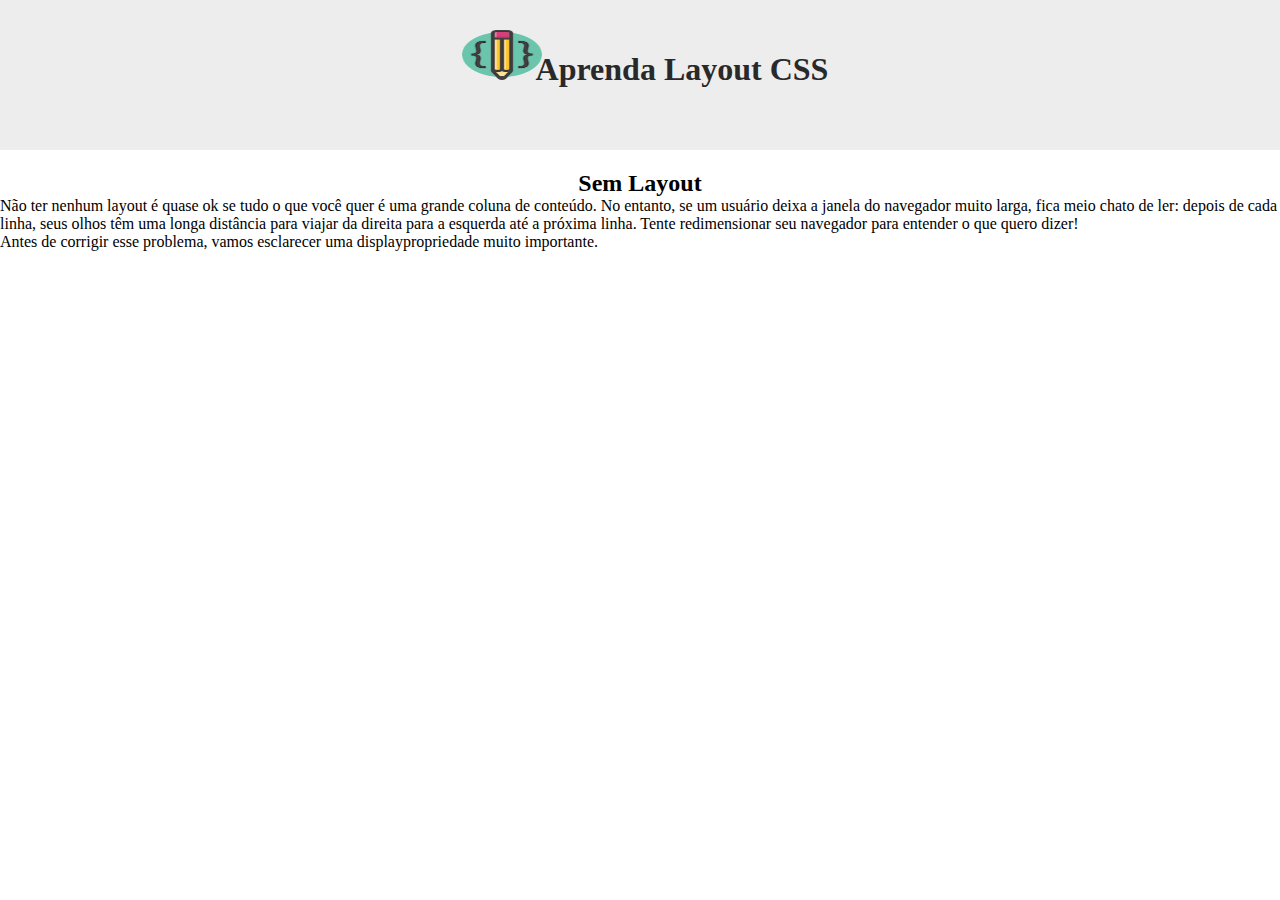
<file: index.html>
<!DOCTYPE html>
<html lang="en">
    <head>
        <meta charset="UTF-8">
        <title>Aprenda Layout CSS</title>
        <link rel="stylesheet" href="styles.css">
    </head>
    <body>
        <div class="logo">
            <div class="box-image">
            <img class="img-logo" src="./images/logo.png" alt="">
            </div>
            <div class="box-h1">
            <h1 class="title-logo">Aprenda Layout CSS</h1>
            </div>
        </div>
        <div>
            <h2 class="slide1">Sem Layout</h2>
            <p>Não ter nenhum layout é quase ok se tudo o que você quer é uma grande coluna de conteúdo. No entanto, se um usuário deixa a janela do navegador muito larga, fica meio chato de ler: depois de cada linha, seus olhos têm uma longa distância para viajar da direita para a esquerda até a próxima linha. Tente redimensionar seu navegador para entender o que quero dizer!</p>
            <p>Antes de corrigir esse problema, vamos esclarecer uma displaypropriedade muito importante.</p>
        </div>  
    </body>
</html>
</file>
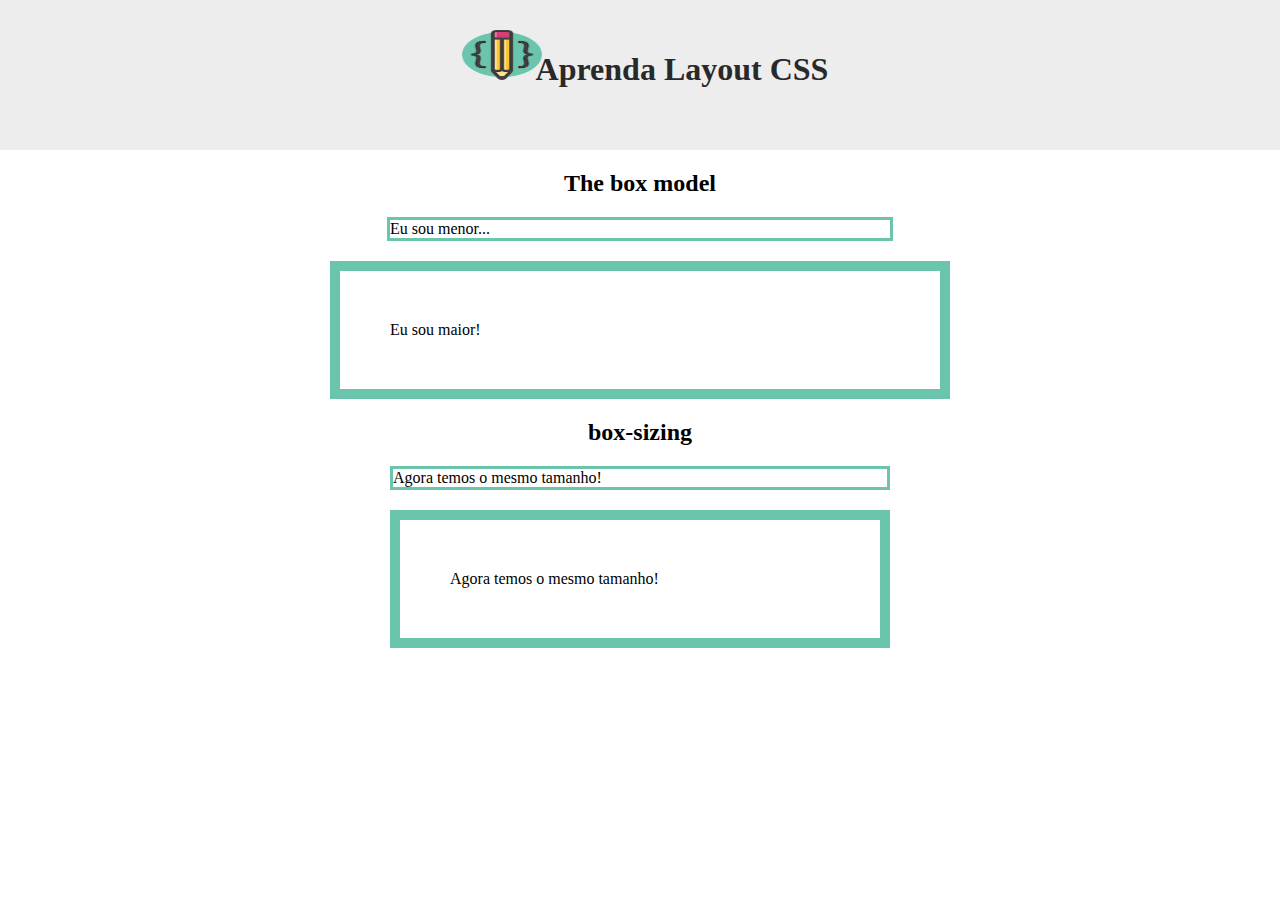
<file: pages/box-model.html>
<!DOCTYPE html>
<html lang="en">
<head>
    <meta charset="UTF-8">
    <meta name="viewport" content="width=device-width, initial-scale=1.0">
    <title>Box-model</title>
    <link rel="stylesheet" href="../styles.css">
</head>
<body>
    <div class="logo">
        <div class="box-image">
        <img class="img-logo" src="../images/logo.png" alt="">
        </div>
        <div class="box-h1">
        <h1 class="title-logo">Aprenda Layout CSS</h1>
        </div>
    </div>
    <div>
        <h2 class="slide1 margin-subtitle">The box model</h2>
    </div>
    <div class="slide5">
        <div class="simple">
            <p>Eu sou menor...</p>
        </div>
        <div class="fancy">
            <p>Eu sou maior!</p>
        </div>
    </div>
    <div><h2 class="slide1 margin-subtitle">box-sizing</h2></div>
    <div>
        <div class="simple2">
            <p>Agora temos o mesmo tamanho!</p>
        </div>
        <div class="fancy2">
            <p>Agora temos o mesmo tamanho!</p>
        </div>
    </div>
    
</body>
</html>
</file>
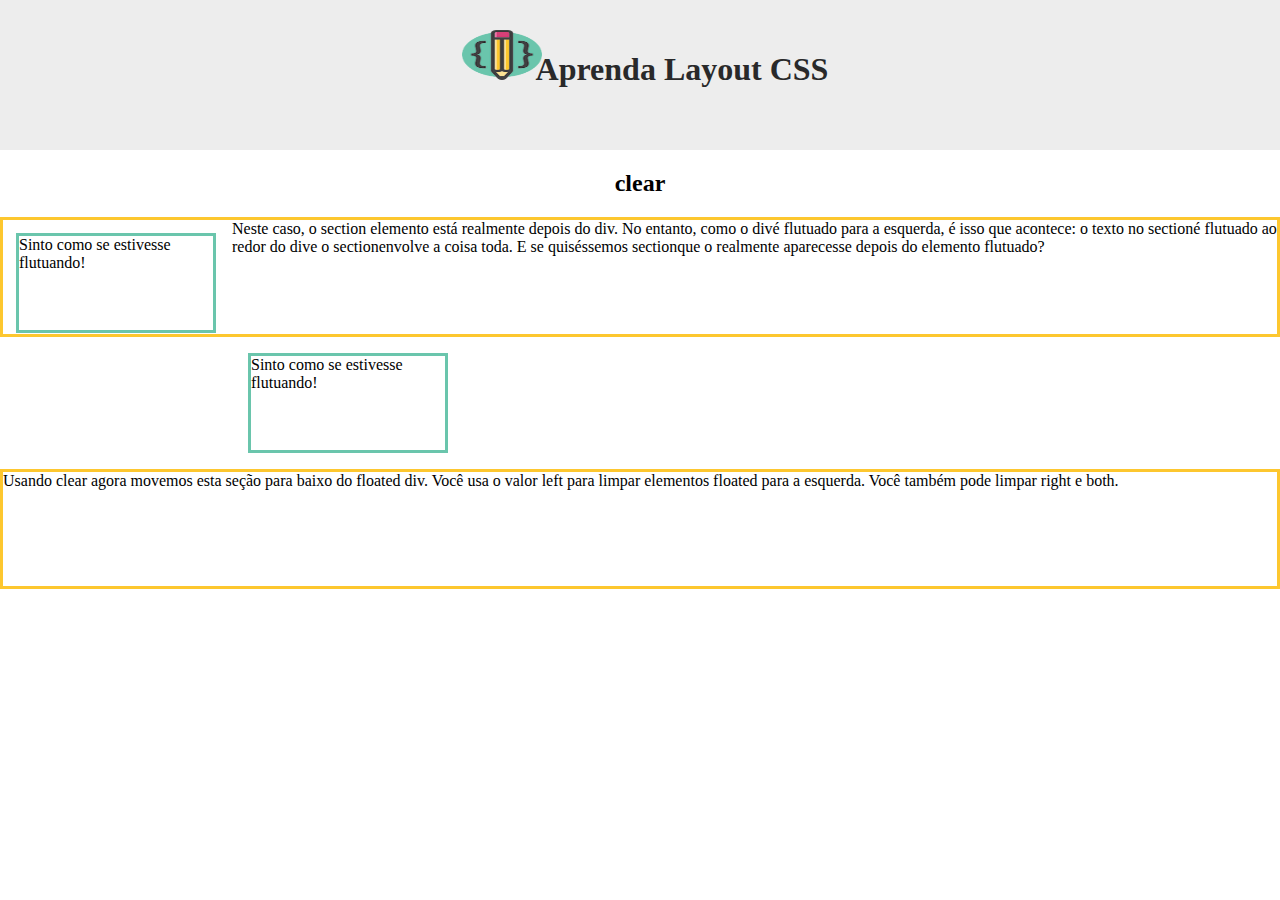
<file: pages/clear.html>
<!DOCTYPE html>
<html lang="en">
<head>
    <meta charset="UTF-8">
    <meta name="viewport" content="width=device-width, initial-scale=1.0">
    <link rel="stylesheet" href="../styles.css">
    <title>Clear</title>
</head>
<body>
    <div class="logo">
        <div class="box-image">
        <img class="img-logo" src="../images/logo.png" alt="">
        </div>
        <div class="box-h1">
        <h1 class="title-logo">Aprenda Layout CSS</h1>
        </div>
    </div>
    <div>
        <h2 class="slide1 margin-subtitle">clear</h2>
    </div>
    <div class="box-float border">
        <p>
            Sinto como se estivesse flutuando!
        </p>
    </div>
    <section style="border: 3px solid rgb(253, 199, 47); height: 120px;" >
        <p>
            Neste caso, o section elemento está realmente depois do div. No entanto, como o divé flutuado para a esquerda, é isso que acontece: o texto no sectioné flutuado ao redor do dive o sectionenvolve a coisa toda. E se quiséssemos sectionque o realmente aparecesse depois do elemento flutuado?
        </p>
    </section>
    <div class="box-float border">
        <p>Sinto como se estivesse flutuando!</p>
    </div>
    <section class="after-box">
        <p>
            Usando clear agora movemos esta seção para baixo do floated div. Você usa o valor left para limpar elementos floated para a esquerda. Você também pode limpar right e both.
        </p>
    </section>
    
</body>
</html>
</file>
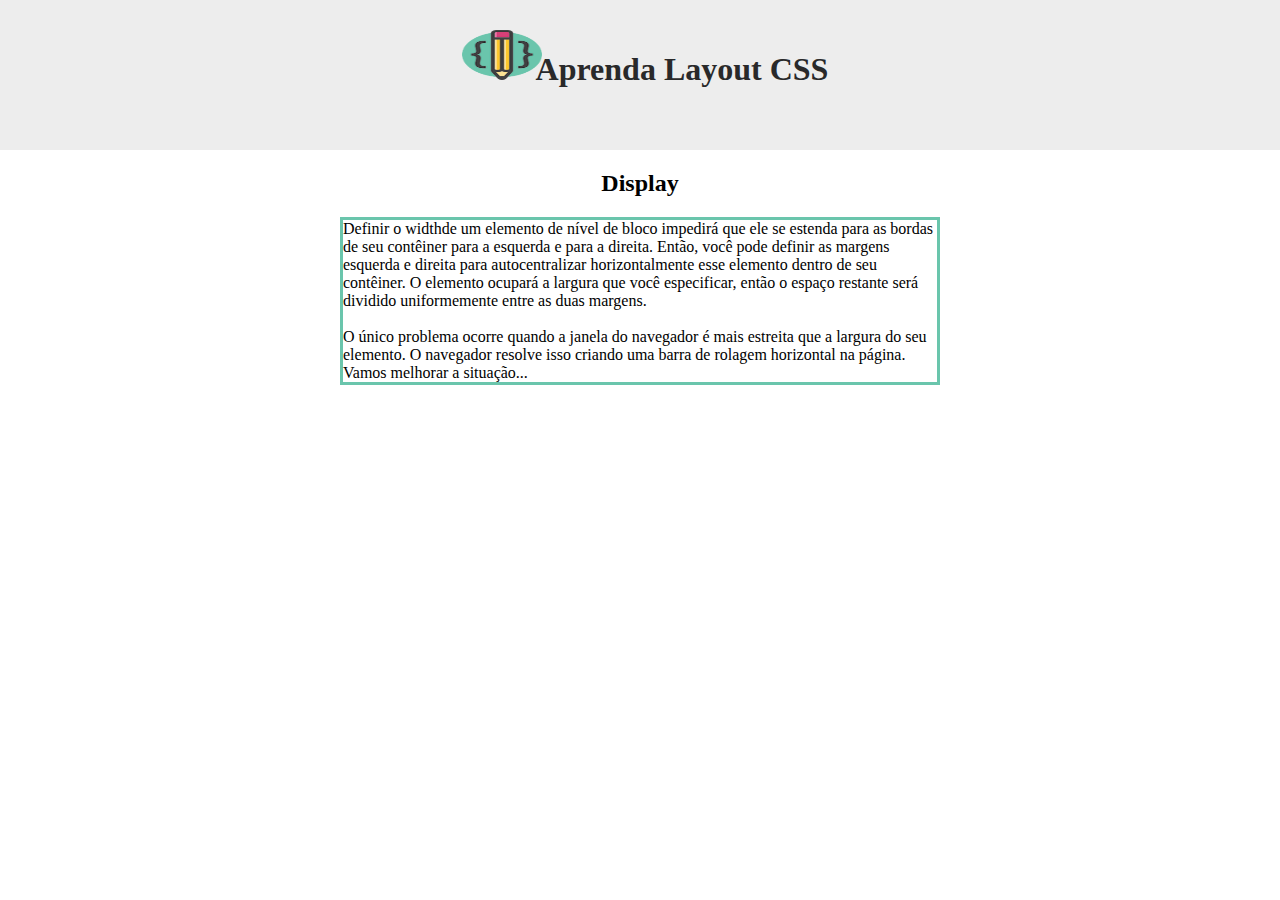
<file: pages/display.html>
<!DOCTYPE html>
<html lang="en">
<head>
    <meta charset="UTF-8">
    <meta name="viewport" content="width=device-width, initial-scale=1.0">
    <link rel="stylesheet" href="../styles.css">
    <title>Display</title>
</head>
<body>
    <div class="logo">
        <div class="box-image">
        <img class="img-logo" src="../images/logo.png" alt="">
        </div>
        <div class="box-h1">
        <h1 class="title-logo">Aprenda Layout CSS</h1>
        </div>
    </div>
    <div>
        <h2 class="slide1 margin-subtitle">Display</h2>
    </div>
    <div class="box-slide2">
        <p>Definir o widthde um elemento de nível de bloco impedirá que ele se estenda para as bordas de seu contêiner para a esquerda e para a direita. Então, você pode definir as margens esquerda e direita para autocentralizar horizontalmente esse elemento dentro de seu contêiner. O elemento ocupará a largura que você especificar, então o espaço restante será dividido uniformemente entre as duas margens.</p>
        <br>
        <p>O único problema ocorre quando a janela do navegador é mais estreita que a largura do seu elemento. O navegador resolve isso criando uma barra de rolagem horizontal na página. Vamos melhorar a situação...</p>
    </div>
</body>
</html>
</file>
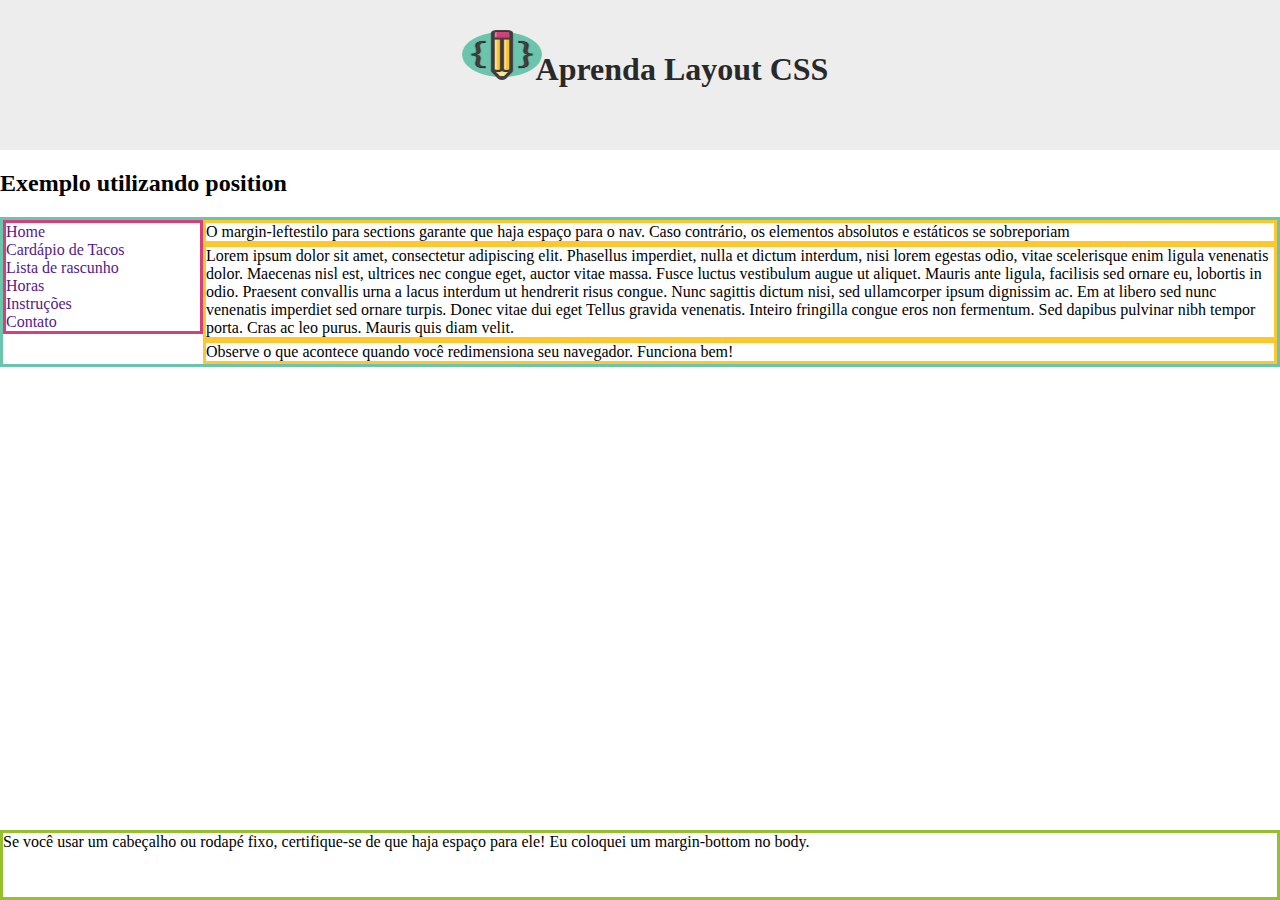
<file: pages/example-position.html>
<!DOCTYPE html>
<html lang="en">
<head>
    <meta charset="UTF-8">
    <meta name="viewport" content="width=device-width, initial-scale=1.0">
    <title>Example position</title>
    <link rel="stylesheet" href="../styles.css">
</head>
<body>
    <div class="logo">
        <div class="box-image">
        <img class="img-logo" src="../images/logo.png" alt="">
        </div>
        <div class="box-h1">
        <h1 class="title-logo">Aprenda Layout CSS</h1>
        </div>
    </div>
    <h2 class="slide1 margin-subtitle">Exemplo utilizando position</h2>
        </div>
        <div class="fake-body">
            <div class="container border">
                <nav class="navegacao">
                    <ul>
                        <li><a href="">Home</a></li>
                        <li><a href="">Cardápio de Tacos</a></li>
                        <li><a href="">Lista de rascunho</a></li>
                        <li><a href="">Horas</a></li>
                        <li><a href="">Instruções</a></li>
                        <li><a href="">Contato</a></li>
                    </ul>   
                </nav>
                <section class="section-position">
                    <p>
                        O margin-leftestilo para sections garante que haja espaço para o nav. Caso contrário, os elementos absolutos e estáticos se sobreporiam
                    </p>
                </section>
                <section class="section-position">
                    <p>
                        Lorem ipsum dolor sit amet, consectetur adipiscing elit. Phasellus imperdiet, nulla et dictum interdum, nisi lorem egestas odio, vitae scelerisque enim ligula venenatis dolor. Maecenas nisl est, ultrices nec congue eget, auctor vitae massa. Fusce luctus vestibulum augue ut aliquet. Mauris ante ligula, facilisis sed ornare eu, lobortis in odio. Praesent convallis urna a lacus interdum ut hendrerit risus congue. Nunc sagittis dictum nisi, sed ullamcorper ipsum dignissim ac. Em at libero sed nunc venenatis imperdiet sed ornare turpis. Donec vitae dui eget Tellus gravida venenatis. Inteiro fringilla congue eros non fermentum. Sed dapibus pulvinar nibh tempor porta. Cras ac leo purus. Mauris quis diam velit. 
                    </p>
                </section>
                <section class="section-position">
                    <p>
                        Observe o que acontece quando você redimensiona seu navegador. Funciona bem!
                    </p>
                </section>
                <footer class="rodape">
                    <p>
                        Se você usar um cabeçalho ou rodapé fixo, certifique-se de que haja espaço para ele! Eu coloquei um margin-bottom no body.
                    </p>
                </footer>
            </div>
        </div>
</body>
</html>
</file>
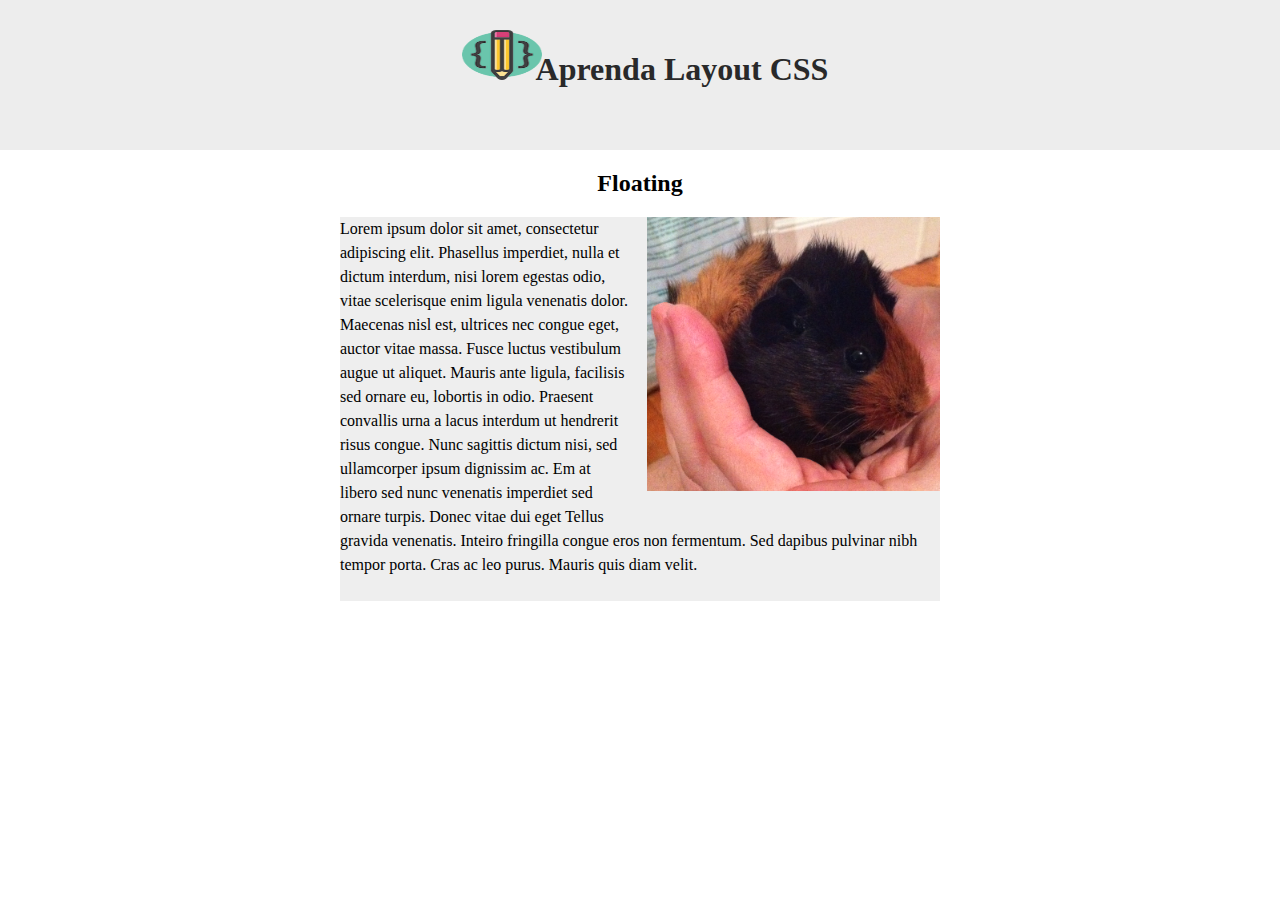
<file: pages/floating.html>
<!DOCTYPE html>
<html lang="en">
<head>
    <meta charset="UTF-8">
    <meta name="viewport" content="width=device-width, initial-scale=1.0">
    <link rel="stylesheet" href="../styles.css">
    <title>Floating</title>
</head>
<body>
    <div class="logo">
        <div class="box-image">
        <img class="img-logo" src="../images/logo.png" alt="">
        </div>
        <div class="box-h1">
        <h1 class="title-logo">Aprenda Layout CSS</h1>
        </div>
    </div>
    <div>
        <h2 class="slide1 margin-subtitle">Floating</h2>
    </div>
    <div class="floating">
        <p class="content">
            <img class="img-float" src="../images/ilta.png" alt="">
            Lorem ipsum dolor sit amet, consectetur adipiscing elit. Phasellus imperdiet, nulla et dictum interdum, nisi lorem egestas odio, vitae scelerisque enim ligula venenatis dolor. Maecenas nisl est, ultrices nec congue eget, auctor vitae massa. Fusce luctus vestibulum augue ut aliquet. Mauris ante ligula, facilisis sed ornare eu, lobortis in odio. Praesent convallis urna a lacus interdum ut hendrerit risus congue. Nunc sagittis dictum nisi, sed ullamcorper ipsum dignissim ac. Em at libero sed nunc venenatis imperdiet sed ornare turpis. Donec vitae dui eget Tellus gravida venenatis. Inteiro fringilla congue eros non fermentum. Sed dapibus pulvinar nibh tempor porta. Cras ac leo purus. Mauris quis diam velit.
            
        </p>
    </div>
</body>
</html>
</file>
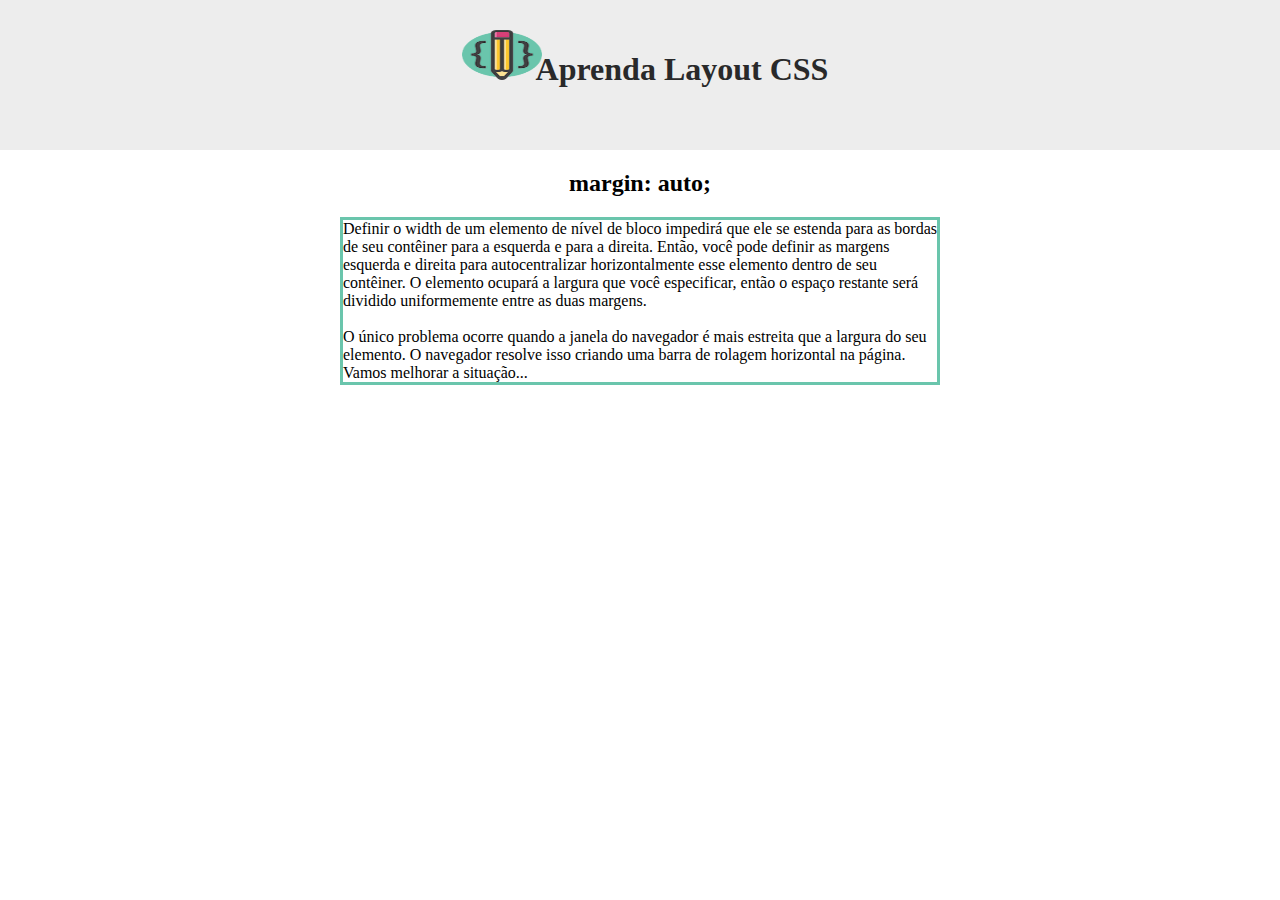
<file: pages/margin-auto.html>
<!DOCTYPE html>
<html lang="en">
<head>
    <meta charset="UTF-8">
    <meta name="viewport" content="width=device-width, initial-scale=1.0">
    <title>margin-auto</title>
    <link rel="stylesheet" href="../styles.css">
</head>
<body>
    <div class="logo">
        <div class="box-image">
        <img class="img-logo" src="../images/logo.png" alt="">
        </div>
        <div class="box-h1">
        <h1 class="title-logo">Aprenda Layout CSS</h1>
        </div>
    </div>
    <div>
        <h2 class="slide1 margin-subtitle">margin: auto;</h2>
    </div>
    <div class="box-slide2">
        <p>Definir o width de um elemento de nível de bloco impedirá que ele se estenda para as bordas de seu contêiner para a esquerda e para a direita. Então, você pode definir as margens esquerda e direita para autocentralizar horizontalmente esse elemento dentro de seu contêiner. O elemento ocupará a largura que você especificar, então o espaço restante será dividido uniformemente entre as duas margens.</p>
        <br>
        <p>O único problema ocorre quando a janela do navegador é mais estreita que a largura do seu elemento. O navegador resolve isso criando uma barra de rolagem horizontal na página. Vamos melhorar a situação...</p>
    </div>
</body>
</html>
</file>
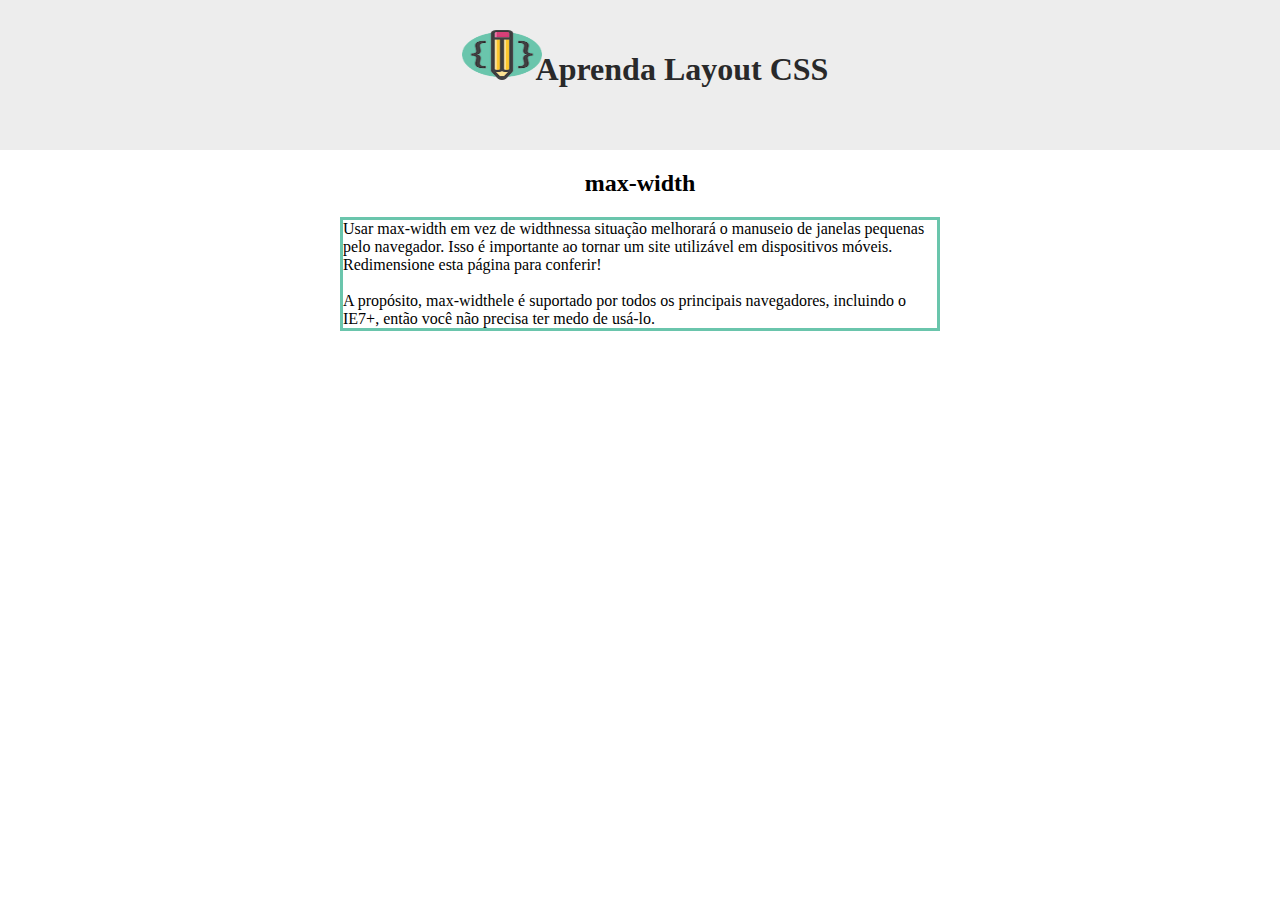
<file: pages/max-width.html>
<!DOCTYPE html>
<html lang="en">
<head>
    <meta charset="UTF-8">
    <meta name="viewport" content="width=device-width, initial-scale=1.0">
    <title>max-width</title>
    <link rel="stylesheet" href="../styles.css">
<body>
    <div class="logo">
        <div class="box-image">
        <img class="img-logo" src="../images/logo.png" alt="">
        </div>
        <div class="box-h1">
        <h1 class="title-logo">Aprenda Layout CSS</h1>
        </div>
    </div>
    <div>
        <h2 class="slide1 margin-subtitle">max-width</h2>
    </div>
    <div class="max-width">
        <p>Usar max-width em vez de widthnessa situação melhorará o manuseio de janelas pequenas pelo navegador. Isso é importante ao tornar um site utilizável em dispositivos móveis. Redimensione esta página para conferir!</p>
        <br>
        <p>A propósito, max-widthele é suportado por todos os principais navegadores, incluindo o IE7+, então você não precisa ter medo de usá-lo.</p>
    </div>
</body>
</html>
</file>
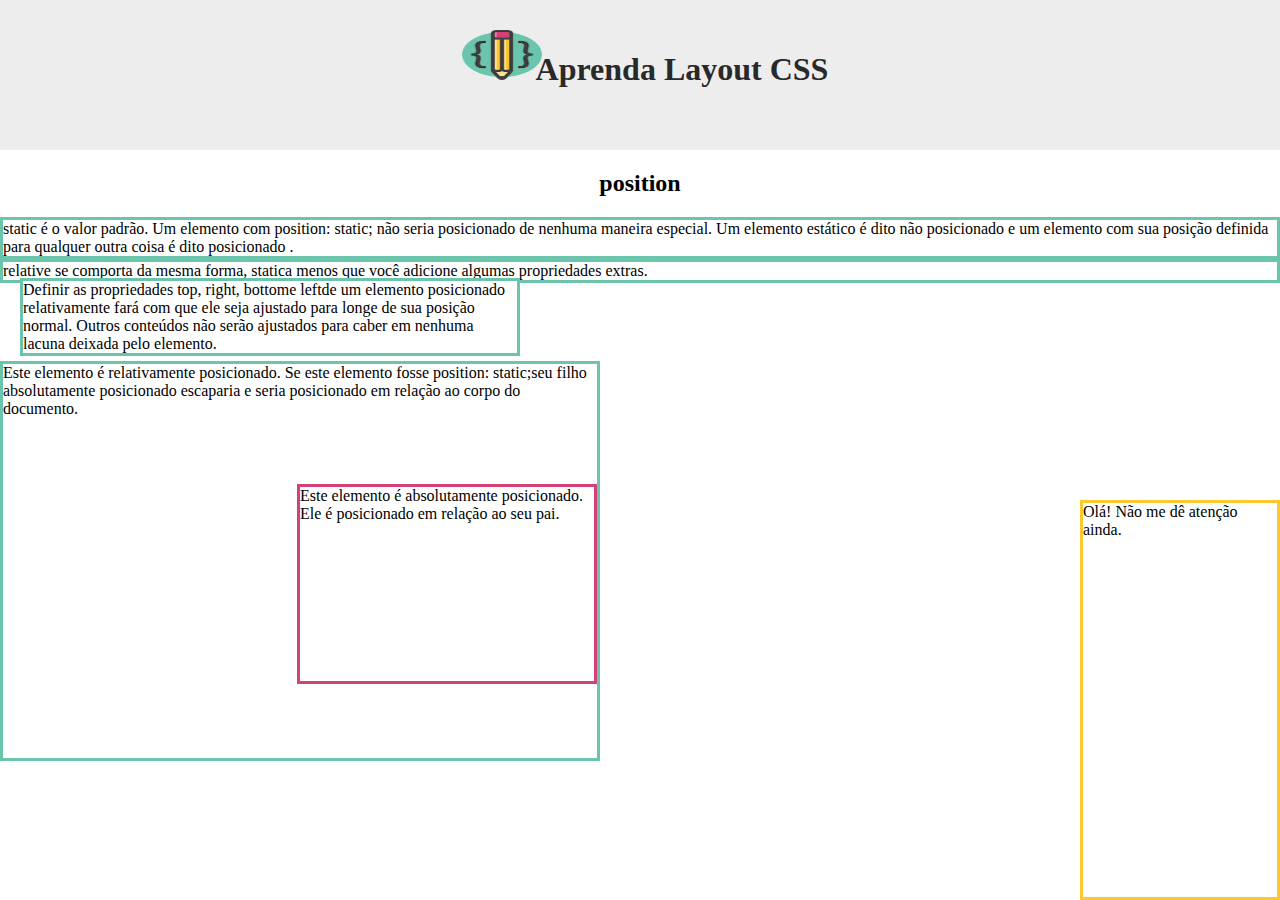
<file: pages/position.html>
<!DOCTYPE html>
<html lang="en">
<head>
    <meta charset="UTF-8">
    <meta name="viewport" content="width=device-width, initial-scale=1.0">
    <link rel="stylesheet" href="../styles.css">
    <title>Position</title>
</head>
<body>
    <div class="logo">
        <div class="box-image">
        <img class="img-logo" src="../images/logo.png" alt="">
        </div>
        <div class="box-h1">
        <h1 class="title-logo">Aprenda Layout CSS</h1>
        </div>
    </div>
    <div>
        <h2 class="slide1 margin-subtitle">position</h2>
    </div>
    <div class="slide7">
        <div class="static border">
            <p>
                static é o valor padrão. Um elemento com position: static; não seria posicionado de nenhuma maneira especial. Um elemento estático é dito não posicionado e um elemento com sua posição definida para qualquer outra coisa é dito posicionado .
            </p>
        </div>
        <div class="relativo1 border">
            <p>
                relative se comporta da mesma forma, statica menos que você adicione algumas propriedades extras.
            </p>
        </div>
        <div class="relativo2 border">
            <p>
                Definir as propriedades top, right, bottome leftde um elemento posicionado relativamente fará com que ele seja ajustado para longe de sua posição normal. Outros conteúdos não serão ajustados para caber em nenhuma lacuna deixada pelo elemento.
            </p>
        </div>
        <div class="fixed">
            <p>Olá! Não me dê atenção ainda.</p>
        </div>
        <div class="relativo3 border">      
            <p>Este elemento é relativamente posicionado. Se este elemento fosse position: static;seu filho absolutamente posicionado escaparia e seria posicionado em relação ao corpo do documento.</p>
            <div class="absolute">
                <p>Este elemento é absolutamente posicionado. Ele é posicionado em relação ao seu pai.</p>
            </div>
        </div>
    </div>
</body>
</html>
</file>
<file: styles.css>
*,
*::before,
*::after {
   
    box-sizing: border-box;
}

* {
    margin: 0;
    padding: 0;
}

div .slide1 {
    text-align: center;   
}

.margin-subtitle{
    margin: 20px auto;
}
.logo{
    background-color: #EDEDED;
    text-align: center;
    height: 150px;
    
    width: 100%;
    margin:0 auto 20px auto;

    
}

.border {
    border: 3px solid rgb(106, 197, 172);
}

.title-logo {
    color: rgb(41, 41, 42);
    font-family: "bree serif", serif;
    font-size: 32px;
}

.box-image {
    display: inline-block;
    width: 100px;
    height: 50px;
    position: relative;
    display: inline-block;
    margin-right: -20px;
    margin-top: 30px;
}

.box-h1 {
    margin-left: 0;
    height: 50px;
    display: inline-block;
}

.img-logo {
    height: 100%;
    width: 80%;
}

.box-slide2 {
    border: 3px solid rgb(106, 197, 172);
    width: 600px;
    margin: 16px auto 16px auto;
}

.max-width {
    border: 3px solid rgb(106, 197, 172);
    max-width: 600px;
    margin: 0 auto;
}

.simple {
    box-sizing: content-box;
    width: 500px;
    margin: 20px auto;
    border: 3px solid rgb(106, 197, 172);
}

.fancy {
    box-sizing: content-box;
    width: 500px;
    margin: 20px auto;
    padding: 50px;
    border: 10px solid rgb(106, 197, 172);
}

.simple2 {
    
    width: 500px;
    margin: 20px auto;
    border: 3px solid rgb(106, 197, 172);
}

.fancy2 {
    
    width: 500px;
    margin: 20px auto;
    padding: 50px;
    border: 10px solid rgb(106, 197, 172);
}

.relativo1 {
    position: relative;
}

.relativo2 {
    position: relative;
    top: -5px;
    left: 20px;
    background-color: white;
    width: 500px;
}

.fixed {
    border: 3px solid rgb(253, 199, 47);
    position: fixed;
    top: 500px;
    bottom: 0;
    right: 0;
    width: 200px;
    background-color: white;
}

.relativo3 {
    position: relative;
    width: 600px;
    height: 400px;

}

.absolute {
    position: absolute;
    top: 120px;
    border: 3px solid rgb(214, 64, 120);
    right: 0;
    width: 300px;
    height: 200px;
}

.fake-body{
    margin-bottom: 120px;
    height: 400px;
}

.container {
    position: relative;
}

.navegacao {
    position: absolute;
    left: 0px;
    width: 200px;
    border: 3px solid rgb(214, 64, 120);
  
   
}

.navegacao ul li {
   list-style-type: disc;
   color: black;
}

 a {
    text-decoration: none;
}

.section-position {
    margin-left: 200px;
    border: 3px solid rgb(253, 199, 47);
}

.rodape {
    position: fixed;
    bottom: 0px;
    left: 0;
    height: 70px;
    background-color: white;
    width: 100%;
    border: 3px solid rgb(150,192,46);
}

.content{
    height: 384px;
    max-width: 600px;
    margin: 1em auto;
    font-size: 1em;
    line-height: 1.5em;
    background-color: #EEEEEE   ;
}

.img-float {
    float: right;
    margin: 0 0 1em 1em;
   
}

.box-float {
    float: left;
    width: 200px;
    height: 100px;
    margin: 1em;
}

.after-box {
    clear: left;
    border: 3px solid rgb(253, 199, 47);
    height: 120px;
}
</file>
